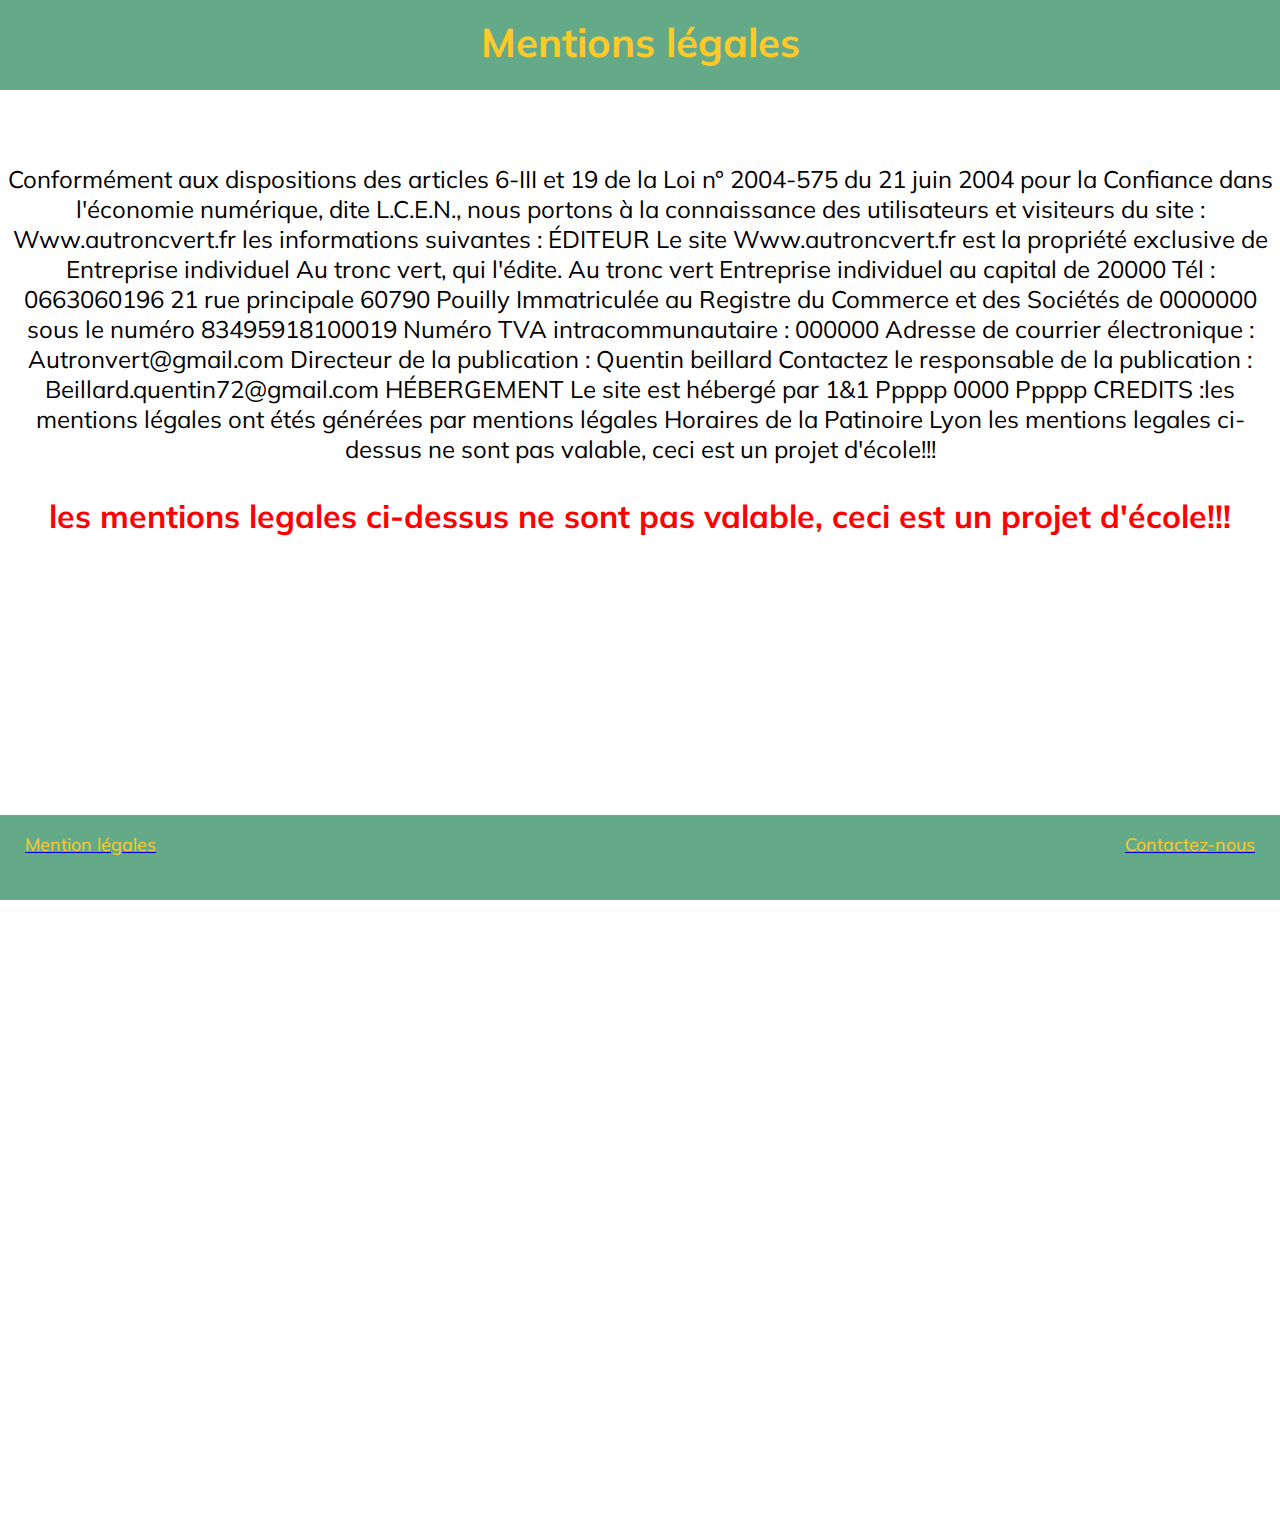
<file: mentions.html>
<!DOCTYPE html>
<html lang="fr">
   <head>
      <meta charset="utf-8">
      <meta name="viewport" content="width=device-width, initial-scale=1">
      <title>la note enchantée/tshoms</title>
      <link rel="stylesheet" href="css/style.css">
      <link href="https://fonts.googleapis.com/css?family=Muli:400,500,800,900&display=swap" rel="stylesheet">
   </head>
   <!--le corps de la page/body-->
   <body class="container">
      <!-- nav-bar/la tete du site-->
      <nav>
         <div>
            <a class="brand">Mentions légales</a>
         </div>
      </nav>
      <!-- fin de la nav-bar/la tete du site -->
      <!-- main/contenu-->
      <main id="box">
         <section>
            <!-- menu1-->
            <p class="p_mention">Conformément aux dispositions des articles 6-III et 19 de la Loi n° 2004-575 du 21 juin 2004 pour la Confiance dans l'économie numérique, dite L.C.E.N., nous portons à la connaissance des utilisateurs et visiteurs du site : Www.autroncvert.fr les informations suivantes :
               ÉDITEUR
               Le site Www.autroncvert.fr est la propriété exclusive de Entreprise individuel Au tronc vert, qui l'édite.
               Au tronc vert
               Entreprise individuel au capital de 20000 Tél : 0663060196
               21 rue principale 60790 Pouilly
               Immatriculée au Registre du Commerce et des Sociétés de 0000000 sous le numéro 83495918100019
               Numéro TVA intracommunautaire : 000000
               Adresse de courrier électronique : Autronvert@gmail.com
               Directeur de la publication : Quentin beillard
               Contactez le responsable de la publication : Beillard.quentin72@gmail.com
               HÉBERGEMENT
               Le site est hébergé par 1&1 Ppppp 0000 Ppppp
               CREDITS :les mentions légales ont étés générées par mentions légales
               Horaires de la Patinoire Lyon
               les mentions legales ci-dessus ne sont pas valable, ceci est un projet d'école!!!
            </p>
            <h3 class="info_mention">les mentions legales ci-dessus ne sont pas valable, ceci est un projet d'école!!! </h3>
         </section>
      </main>
      <!-- article-->
      <!--main/ fin-->
      <footer class="bottom">
         <!-- mention légales-->
         <div class="left">
            <a href="mentions.html">
               <p>Mention légales</p>
            </a>
         </div>
         <!-- contact -->
         <div class="right">
            <a href="mailto:tdigital.site@gmail.com">
               <p>Contactez-nous</p>
            </a>
         </div>
      </footer>
      <!-- fin du footer -->
   </body>
</html>
</file>
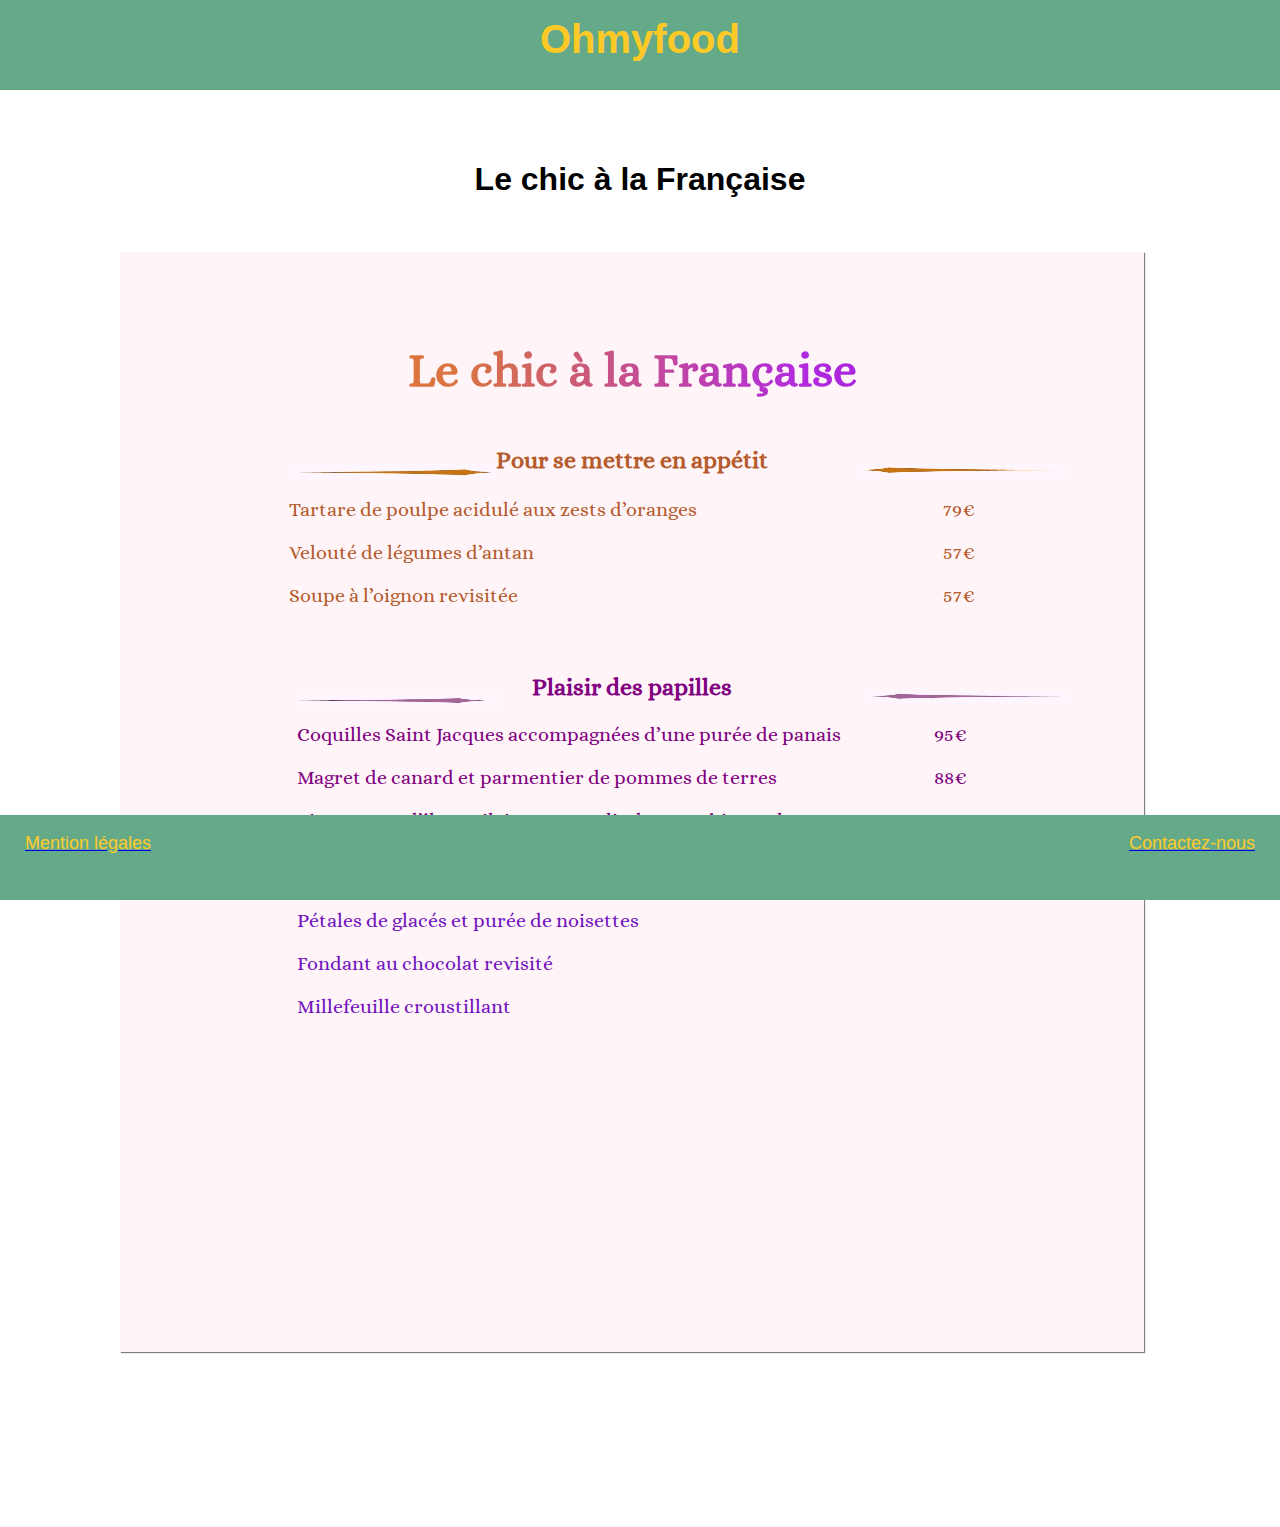
<file: menu2.html>
<!DOCTYPE html>
<html lang="fr">
   <head>
      <meta charset="utf-8">
      <meta name="viewport" content="width=device-width, initial-scale=1">
      <title>la note enchantée/tshoms</title>
      <link rel="stylesheet" href="css/style.css">
      <link href="https://fonts.googleapis.com/css?family=Alice&display=swap" rel="stylesheet">
   </head>
   <!--le corps de la page/body-->
   <body class="container">
      <!-- nav-bar/la tete du site-->
      <nav>
         <div>
            <a href="index.html" class="brand">Ohmyfood</a>
         </div>
      </nav>
      <!-- fin de la nav-bar/la tete du site -->
      <!-- main/contenu-->
      <main id="box">
         <section class="page_menu">
            <h1 class="title_top">Le chic à la Française</h1>
            <!-- menu1-->
            <div class="menu_carte menu_one">
               <article id="colone_titre">
                  <!-- colone/ titre-->
                  <div class="bloc bloc_title">
                     <h2 class="title2">Le chic à la Française</h2>
                  </div>
               </article>
               <article class="appetit">
                  <!-- bloc 1 -->
                  <div class="row__menu">
                     <div class="bloc_for">
                        <div class="text-center">
                           <h3><a href="#" class="subtitle_two">Pour se mettre en appétit</a></h3>
                        </div>
                        <img class="line_five" src="img/ligne1-menu2.jpg" alt="">
                        <img class="line_six" src="img/ligne2-menu2.jpg" alt="">
                        <p class="list_one">Tartare de poulpe acidulé aux zests d’oranges<span class="price">79€</span></p>
                        <p class="list_one">Velouté de légumes d’antan<span class="price">57€</span></p>
                        <p class="list_one">Soupe à l’oignon revisitée<span class="price">57€</span></p>
                     </div>
                  </div>
               </article>
               <article class="Plaisir">
                  <!-- colone 2-->
                  <!-- bloc 1 -->
                  <div class="row__menu">
                     <div class="bloc_for">
                        <div class="text-center">
                           <h4><a href="#" class="three">Plaisir des papilles</a></h4>
                        </div>
                        <img class="line_five" src="img/ligne3-menu2.jpg" alt="">
                        <img class="line_six" src="img/ligne4-menu2.jpg" alt="">
                        <p class="list_two">Coquilles Saint Jacques accompagnées d’une purée de panais <span class="price">95€</span></p>
                        <p class="list_two">Magret de canard et parmentier de pommes de terres<span class="price">88€</span></p>
                        <p class="list_two">Pigeonneau d’île et vilaine sur son lit de gnocchis aux legumes<span class="price">175€</span></p>
                     </div>
                  </div>
               </article>
               <article class="Gourmandises">
                  <!-- colone 3-->
                  <!-- bloc 1 -->
                  <div class="row__menu">
                     <div class="bloc_for">
                        <div class="text-center">
                           <h5><a href="#" class="four">Gourmandises sucrées</a></h5>
                        </div>
                        <img class="line_five" src="img/ligne5-menu2.jpg" alt="">
                        <img class="line_six" src="img/ligne6-menu2.jpg" alt="">
                        <p class="list_three">Pétales de glacés et purée de noisettes</p>
                        <p class="list_three">Fondant au chocolat revisité</p>
                        <p class="list_three">Millefeuille croustillant</p>
                     </div>
                  </div>
               </article>
            </div>
         </section>
      </main>
      <!--main/ fin-->
      <footer class="bottom">
         <!-- mention légales-->
         <div class="left">
            <a href="mentions.html">
               <p>Mention légales</p>
            </a>
         </div>
         <!-- contact -->
         <div class="right">
            <a href="mailto:tdigital.site@gmail.com">
               <p>Contactez-nous</p>
            </a>
         </div>
      </footer>
      <!-- fin du footer -->
   </body>
</html>
</file>
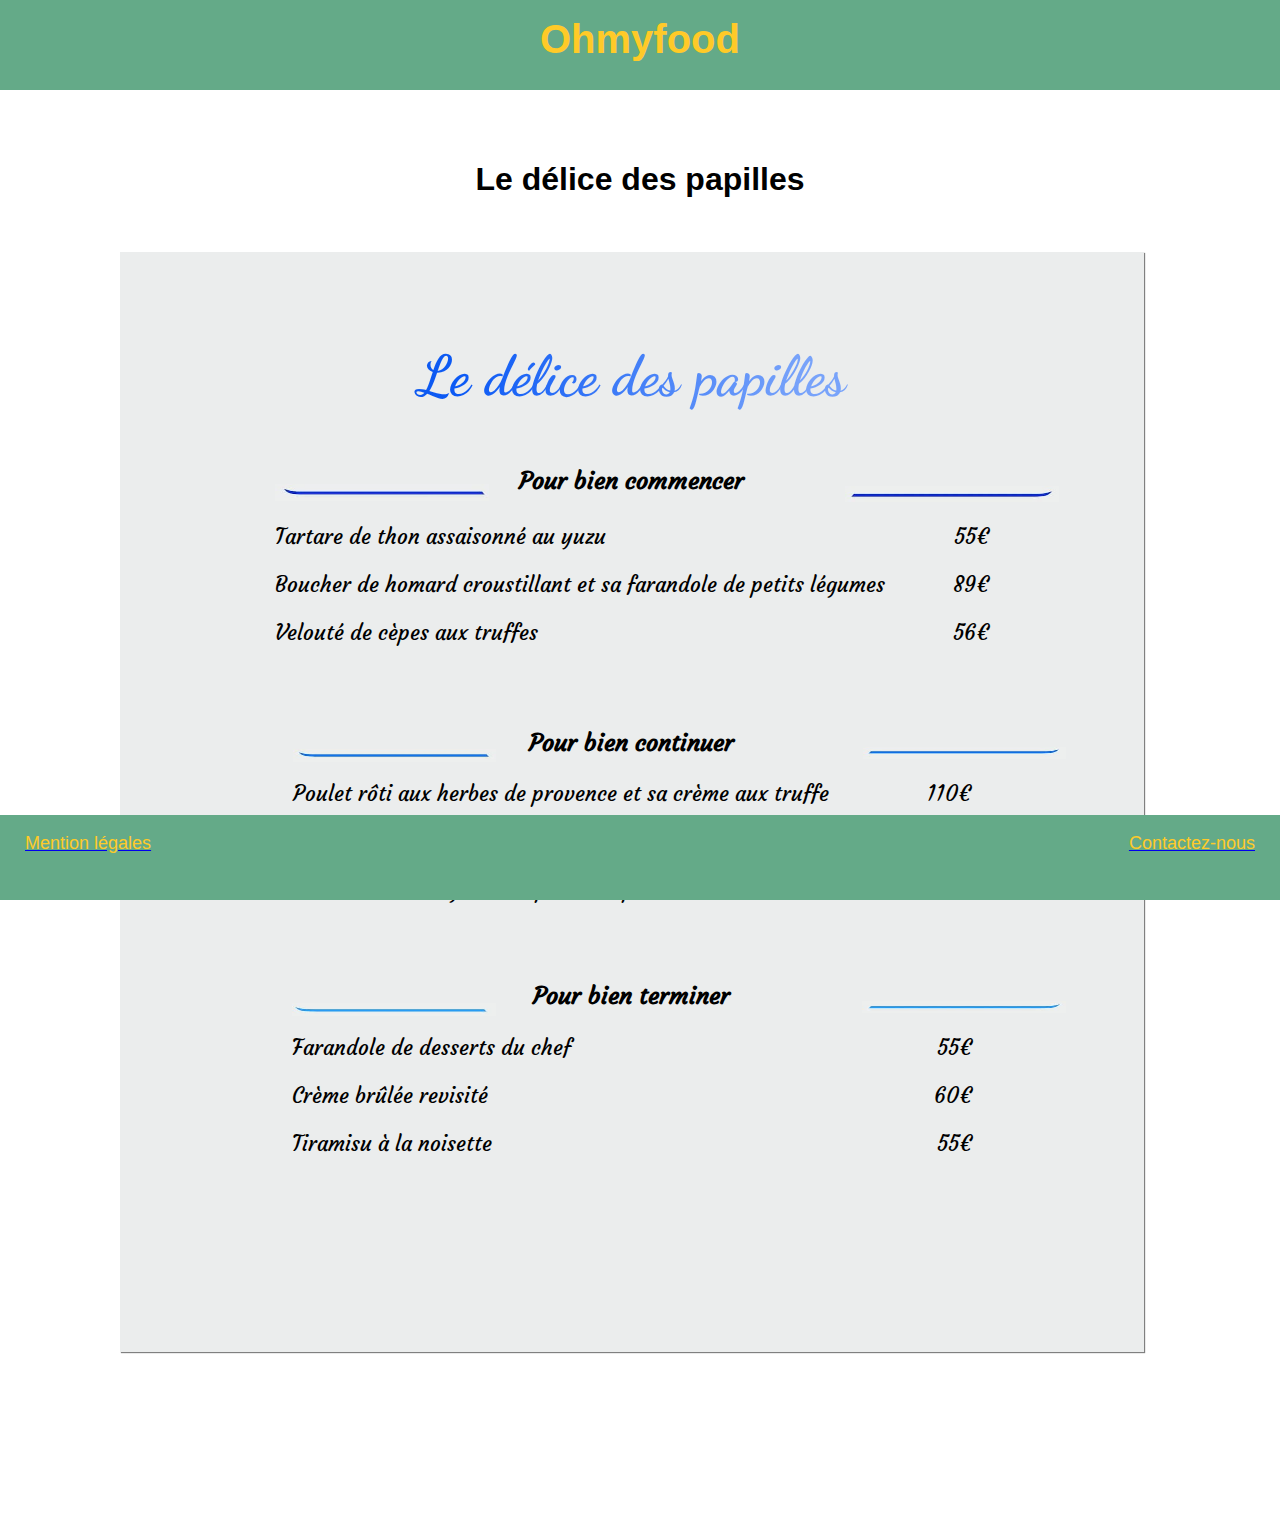
<file: menu3.html>
<!DOCTYPE html>
<html lang="fr">
   <head>
      <meta charset="utf-8">
      <meta name="viewport" content="width=device-width, initial-scale=1">
      <title>la note enchantée/tshoms</title>
      <link rel="stylesheet" href="css/style.css">
      <link href="https://fonts.googleapis.com/css?family=Courgette|Dancing+Script&display=swap" rel="stylesheet">
   </head>
   <!--le corps de la page/body-->
   <body class="container">
      <!-- nav-bar/la tete du site-->
      <nav>
         <div>
            <a href="index.html" class="brand">Ohmyfood</a>
         </div>
      </nav>
      <!-- fin de la nav-bar/la tete du site -->
      <!-- main/contenu-->
      <main id="box">
         <section class="page_menu">
            <h1 class="title_top">Le délice des papilles</h1>
            <!-- menu1-->
            <div class="menu_carte menu_two">
               <article id="colone_titre">
                  <!-- colone/ titre-->
                  <div class="bloc bloc_title">
                     <h2 class="title3">Le délice des papilles</h2>
                  </div>
               </article>
               <article class="commencer">
                  <!-- bloc 1 -->
                  <div class="row__menu">
                     <div class="bloc bloc_five">
                        <div class="text-center">
                           <h3><a href="#" class="subtitle_three">Pour bien commencer</a></h3>
                        </div>
                        <img class="line_three" src="img/ligne1-menu3.jpg" alt="">
                        <img class="line_for" src="img/ligne2-menu3.jpg" alt="">
                        <p class="list">Tartare de thon assaisonné au yuzu<span class="price">55€</span></p>
                        <p class="list">Boucher de homard croustillant et sa farandole de petits légumes<span class="price">89€</span></p>
                        <p class="list">Velouté de cèpes aux truffes<span class="price">56€</span></p>
                     </div>
                  </div>
               </article>
               <article class="continuer">
                  <!-- colone 2-->
                  <!-- bloc 1 -->
                  <div class="row__menu">
                     <div class="bloc bloc_five">
                        <div class="text-center">
                           <h4><a href="#" class="subtitle_threes">Pour bien continuer</a></h4>
                        </div>
                        <img class="line_three" src="img/ligne3-menu3.jpg" alt="">
                        <img class="line_for" src="img/ligne4-menu3.jpg" alt="">
                        <p class="list">Poulet rôti aux herbes de provence et sa crème aux truffe<span class="price">110€</span></p>
                        <p class="list">Langouste rôtie et ses légumes de saison<span class="price">225€</span></p>
                        <p class="list">Côte de boeuf angus et sa purée de pané<span class="price">115€</span></p>
                     </div>
                  </div>
               </article>
               <article class="terminer">
                  <!-- colone 3-->
                  <!-- bloc 1 -->
                  <div class="row__menu">
                     <div class="bloc bloc_five">
                        <div class="text-center">
                           <h5><a href="#" class="subtitle_threess">Pour bien terminer</a></h5>
                        </div>
                        <img class="line_three" src="img/ligne5-menu3.jpg" alt="">
                        <img class="line_for" src="img/ligne6-menu3.jpg" alt="">
                        <p class="list">Farandole de desserts du chef<span class="price">55€</span></p>
                        <p class="list">Crème brûlée revisité<span class="price">60€</span></p>
                        <p class="list">Tiramisu à la noisette<span class="price">55€</span></p>
                     </div>
                  </div>
               </article>
            </div>
         </section>
      </main>
      <!--main/ fin-->
      <footer class="bottom">
         <!-- mention légales-->
         <div class="left">
            <a href="mentions.html">
               <p>Mention légales</p>
            </a>
         </div>
         <!-- contact -->
         <div class="right">
            <a href="mailto:tdigital.site@gmail.com">
               <p>Contactez-nous</p>
            </a>
         </div>
      </footer>
      <!-- fin du footer -->
   </body>
</html>
</file>
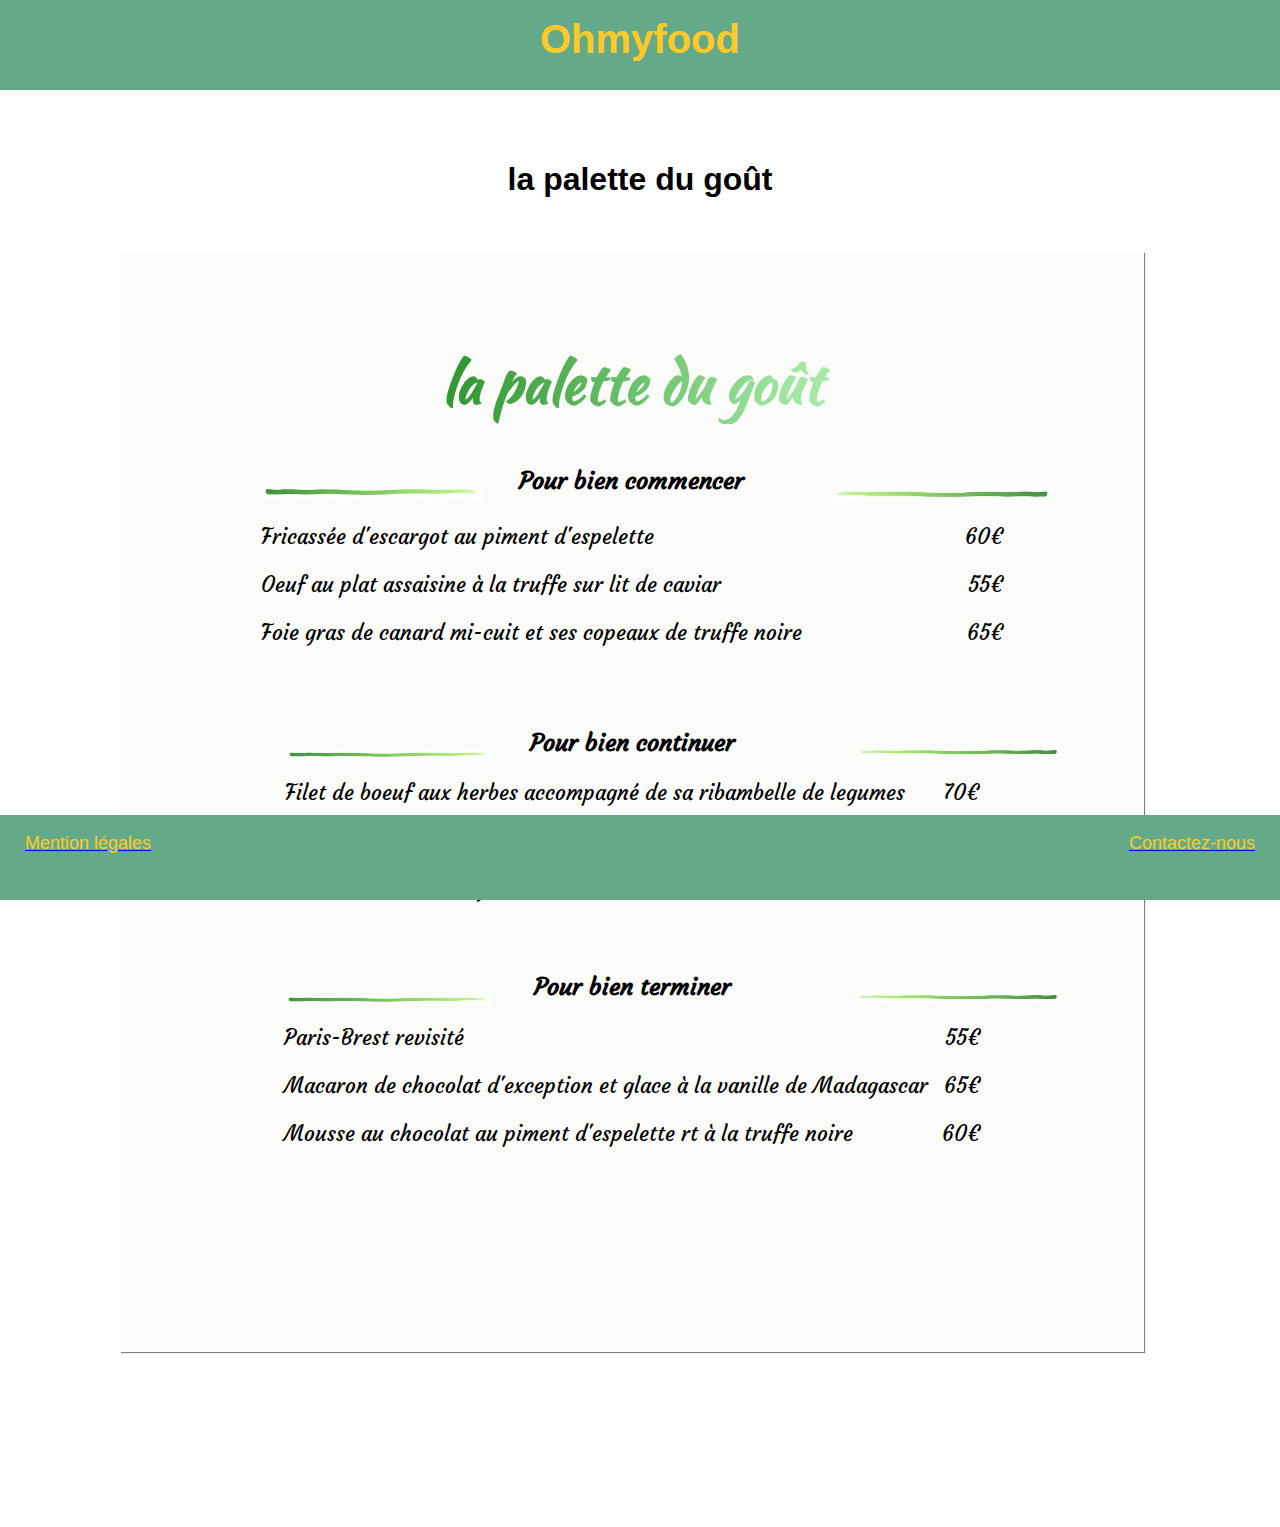
<file: menu4.html>
<!DOCTYPE html>
<html lang="fr">
   <head>
      <meta charset="utf-8">
      <meta name="viewport" content="width=device-width, initial-scale=1">
      <title>la note enchantée/tshoms</title>
      <link rel="stylesheet" href="css/style.css">
      <link href="https://fonts.googleapis.com/css?family=Courgette|Kaushan+Script&display=swap" rel="stylesheet">
   </head>
   <!--le corps de la page/body-->
   <body class="container">
      <!-- nav-bar/la tete du site-->
      <nav>
         <div>
            <a href="index.html" class="brand">Ohmyfood</a>
         </div>
      </nav>
      <!-- fin de la nav-bar/la tete du site -->
      <!-- main/contenu-->
      <main id="box">
         <section class="page_menu">
            <h1 class="title_top">la palette du goût</h1>
            <!-- menu1-->
            <div class="menu_carte menu_three">
               <article id="colone_titre">
                  <!-- colone/ titre-->
                  <div class="bloc bloc_title">
                     <h2 class="title4">la palette du goût</h2>
                  </div>
               </article>
               <article class="commencer">
                  <!-- bloc 1 -->
                  <div class="row__menu">
                     <div class="bloc bloc_five">
                        <div class="text-center">
                           <h3>  <a href="#" class="subtitle_for">Pour bien commencer</a></h3>
                        </div>
                        <img class="line_three" src="img/ligne1-menu4.jpg" alt="">
                        <img class="line_for" src="img/ligne2-menu4.jpg" alt="">
                        <p class="list">Fricassée d'escargot au piment d'espelette<span class="price">60€</span></p>
                        <p class="list">Oeuf au plat assaisine à la truffe sur lit de caviar<span class="price">55€</span></p>
                        <p class="list">Foie gras de canard mi-cuit et ses copeaux de truffe noire<span class="price">65€</span></p>
                     </div>
                  </div>
               </article>
               <article class="continuer">
                  <!-- colone 2-->
                  <!-- bloc 1 -->
                  <div class="row__menu">
                     <div class="bloc bloc_five">
                        <div class="text-center">
                           <h4><a href="#" class="subtitle_fors">Pour bien continuer</a></h4>
                        </div>
                        <img class="line_three" src="img/ligne1-menu4.jpg" alt="">
                        <img class="line_for" src="img/ligne2-menu4.jpg" alt="">
                        <p class="list">Filet de boeuf aux herbes accompagné de sa ribambelle de legumes<span class="price">70€</span></p>
                        <p class="list">Parmentier de queue de boeuf à la truffe noire sur sa purée de panais<span class="price">85€</span></p>
                        <p class="list">Filet de turbot aux agrumes<span class="price">125€</span></p>
                     </div>
                  </div>
               </article>
               <article class="terminer">
                  <!-- colone 3-->
                  <!-- bloc 1 -->
                  <div class="row__menu">
                     <div class="bloc bloc_five">
                        <div class="text-center">
                           <h5><a href="#" class="subtitle_forss">Pour bien terminer</a></h5>
                        </div>
                        <img class="line_three" src="img/ligne1-menu4.jpg" alt="">
                        <img class="line_for" src="img/ligne2-menu4.jpg" alt="">
                        <p class="list">Paris-Brest revisité <span class="price">55€</span></p>
                        <p class="list">Macaron de chocolat d'exception et glace à la vanille de Madagascar<span class="price">65€</span></p>
                        <p class="list">Mousse au chocolat au piment d'espelette rt à la truffe noire<span class="price">60€</span></p>
                     </div>
                  </div>
               </article>
            </div>
         </section>
      </main>
      <footer class="bottom">
         <!-- mention légales-->
         <div class="left">
            <a href="mentions.html">
               <p>Mention légales</p>
            </a>
         </div>
         <!-- contact -->
         <div class="right">
            <a href="mailto:tdigital.site@gmail.com">
               <p>Contactez-nous</p>
            </a>
         </div>
      </footer>
      <!-- fin du footer -->
   </body>
</html>
</file>
<file: css/style.css>
body
{
 padding: 0;
 margin: 0;
 width: 1280px;
 height: auto;
 font-family: 'Muli', sans-serif;
}

 .container
{
 padding: 0;
 margin: 0;
 width: auto;
}

/* le header/haut du site*/
nav
{
 width: 100%;
 height: 90px;
 background: #64aa88;
 margin-bottom: 50px;
}

.brand
{
 display: flex;
 justify-content: center;
 padding-top: 17px;
 color:#FFCA28;
 text-decoration: none;
 font-size: 2.5em;
 font-family: 'Muli', sans-serif;
 font-weight: bold;
}

/* contenu du site / main */
#box
{
 display: flex;
 flex-direction: column;
 width: 100%;
 height: 1100px;
 background: white;
}

.row /* page d'acceuil*/
{
 width: 100%;
 height: 550%;
 display: flex;
 flex-direction: row;
 justify-content: space-around;
}

.row__menu /* les menus */
{
 display: flex;
 flex-direction: row;
 justify-content: center;
 text-align: left;
 width: 80%;
 /*width: auto;*/

}

.section /*section*/
{
 width: 100%;
 height: 100%;
 display: flex;
 flex-direction: column;
}

.page_menu /* section__carte */
{
 width: 100%;
 height: 1280px;
 display: flex;
 flex-direction: column;
}

.menu
{
 width: 30%;
 height: 80%;
 border-top-color: rgb(224, 224, 224);
 border-top-style: solid;
 border-top-width: 2px;
 border-right-color: rgb(224, 224, 224);
 border-right-style: solid;
 border-right-width: 2px;
 border-bottom-color: rgb(224, 224, 224);
 border-bottom-style: solid;
 border-bottom-width: 2px;
 border-left-color: rgb(224, 224, 224);
 border-left-style: solid;
 border-left-width: 2px;
 border-image-source: initial;
 border-image-slice: initial;
 border-image-width: initial;
 border-image-outset: initial;
 border-image-repeat: initial;
 overflow: hidden;
}

.menu:hover /* test animation */
{
 transform: scale(1.2,1.2);
 opacity: 0.53;
 overflow: hidden;
 transition-duration: 2s;
}

.menu img /* important pour que la taille de l'image soit égale aux menus*/
{
 width: 100%;
 height: 100%;
 overflow: hidden;
}


.menu_carte /* .menu_carte */
{
 width: 80%;
 height: 1100px;
 box-shadow: 1px 1px 1px grey;
 background-color:#f7dcdc;
 margin-top: 32px;
 margin-left: 120px;
 margin-bottom: 0px;
 margin-right: 20px;
}

/* couleur de fond/cartes */
.menu_one /* carte_one */
{
 background-color:#fff5f8;
 margin-top: 32px;
}

.menu_two /* carte_two */
{
 background-color:#ebeded; /* #e8eded */
 margin-top: 32px;
}

.menu_three /* carte_three */
{
 background-color:#fbfcfa;
 margin-top: 32px;
}

#colone_titre
{
 width: 100%;
 height: 195px;
 display: flex;
 text-align: center;
}

.icon
{
 height: 55px;
 display: flex;
 justify-content: center;
 font-size: 70px;
 padding-top: 30px;
}

.fas
{
 height: 155px;
 background: linear-gradient(to right,#ff704d , #ff704d , #ff704d , #f2c59b);/* #ff704d */
 -webkit-text-fill-color: transparent;
 -webkit-background-clip: text;
}

.icon_end
{
 font-size: 50px;
}

/* carte 1 */
.Prelude
{
 height: 285px;
 display: flex;
 text-align: center;
 margin-top: -20px;
 width: 100%;
 justify-content: center;
}

.point-dorgue
{
 display: flex;
 justify-content: center;
 margin-top: 60px;
}

.mouvement-final
{
 display: flex;
 justify-content: center;
 margin-top: -13px;
}

/* carte2 */
.appetit
{
 height: 285px;
 display: flex;
 text-align: center;
 margin-top: -20px;
 width: 100%;
 justify-content: center;
}

.Plaisir
{
 display: flex;
 justify-content: center;
 margin-top: -60px;
}

.Gourmandises
{
 display: flex;
 justify-content: center;
 margin-top: -50px;
}

/* carte3 */
.commencer
{
 height: 330px;
 display: flex;
 text-align: center;
 width: 100%;
 justify-content: center;
}

.continuer
{
 display: flex;
 justify-content: center;
 margin-top: -70px;
}

.terminer
{
 display: flex;
 justify-content: center;
 margin-top: 3px;
}

/* carte */
.bloc_title /* bloc_titre */
{
 width: 100%;
 height: 175px;
 display: flex;
 flex-direction: column;
}

.bloc_one /* bloc1 */
{
 width: 100%;
 height: 375px;
 display: flex;
 flex-direction: column;
}

.bloc_two /* bloc2 */
{
 width: 100%;
 height: 275px;
 display: flex;
 flex-direction: column;
}

.bloc_three /* bloc3 */
{
 width: 100%;
 height: 275px;
 display: flex;
 flex-direction: column;
}

.bloc p
{
 font-family: 'Courgette', sans-serif;
 width: auto;
 color: black;
}

.bloc_five p
{
 font-family: 'Courgette', sans-serif;
 font-size: 21px;
 width: auto;
}

.title1
{
 font-family: 'Lily Script One',sans-serif;
 font-size: 2.5rem;
 display: flex;
 width: auto;
 margin-top: 29px;
 justify-content: center;
}

.subtitle_one /* m-1 */
{
 font-family: 'Courgette', sans-serif;
 font-size: 2rem;
 width: auto;
 height: 0px;
 text-decoration: none;
 margin-bottom: 16px;
 display: flex;
 justify-content: center;
 color: black;
}

.subtitle_one::after
{
 content:'';
 height: 3px;
 width: 0%;
 background-color: black;
 position: absolute;
 bottom: 31%; left: 10%;
 transition: all 500ms ease;
}

.subtitle_one:hover::after
{
 left: 40%;
 width: 20%;
}
/*------*/
.subtitle_ones /* m-1 */
{
 font-family: 'Courgette', sans-serif;
 font-size: 2rem;
 width: auto;
 height: 0px;
 text-decoration: none;
 margin-bottom: 16px;
 display: flex;
 justify-content: center;
 color: black;
}

.subtitle_ones::after
{
 content:'';
 height: 3px;
 width: 0%;
 background-color: black;
 position: absolute;
 bottom: -18%; left: 10%;
 transition: all 500ms ease;
}

.subtitle_ones:hover::after
{
 left: 40%;
 width: 20%;
}

/*------*/

.subtitle_oness /* m-1 */
{
 font-family: 'Courgette', sans-serif;
 font-size: 2rem;
 width: auto;
 height: 0px;
 text-decoration: none;
 margin-bottom: 16px;
 display: flex;
 justify-content: center;
 color: black;
}

.subtitle_oness::after
{
 content:'';
 height: 3px;
 width: 0%;
 background-color: black;
 position: absolute;
 bottom: -54%; left: 10%;
 transition: all 500ms ease;
}

.subtitle_oness:hover::after
{
 left: 40%;
 width: 20%;
}
/*---*/
.subtitle_two::after
{
 content:'';
 height: 3px;
 width: 0%;
 background-color: purple;
 position: absolute;
 bottom: 32%; left: 10%;
 transition: all 500ms ease;
}

.subtitle_two:hover::after
{
 left: 40%;
 width: 20%;
}
/*---*/
.three::after
{
 content:'';
 height: 3px;
 width: 0%;
 background-color: purple;
 position: absolute;
 bottom: 0.5%; left: 10%;
 transition: all 500ms ease;
}

.three:hover::after
{
 left: 40%;
 width: 20%;
}
/*---*/

.four::after
{
 content:'';
 height: 3px;
 width: 0%;
 background-color: purple;
 position: absolute;
 bottom: -25%; left: 10%;
 transition: all 500ms ease;
}

.four:hover::after
{
 left: 40%;
 width: 20%;
}

/*---*/

.subtitle_three::after
{
 content:'';
 height: 3px;
 width: 0%;
 background-color: black;
 position: absolute;
 bottom: 30%; left: 10%;
 transition: all 500ms ease;
}

.subtitle_three:hover::after
{
 left: 40%;
 width: 20%;
}
/*---*/

.subtitle_threes::after
{
 content:'';
 height: 3px;
 width: 0%;
 background-color: black;
 position: absolute;
 bottom: -7%; left: 10%;
 transition: all 500ms ease;
}

.subtitle_threes:hover::after
{
 left: 40%;
 width: 20%;
}

/*----*/

.subtitle_threess::after
{
 content:'';
 height: 3px;
 width: 0%;
 background-color: black;
 position: absolute;
 bottom: -42%; left: 10%;
 transition: all 500ms ease;
}

.subtitle_threess:hover::after
{
 left: 40%;
 width: 20%;
}
/*---*/

.subtitle_for::after
{
 content:'';
 height: 3px;
 width: 0%;
 background-color: black;
 position: absolute;
 bottom: 30%; left: 10%;
 transition: all 500ms ease;
}

.subtitle_for:hover::after
{
 left: 40%;
 width: 20%;
}
/*---*/

.subtitle_fors::after
{
 content:'';
 height: 3px;
 width: 0%;
 background-color: black;
 position: absolute;
 bottom: -7%; left: 10%;
 transition: all 500ms ease;
}

.subtitle_fors:hover::after
{
 left: 40%;
 width: 20%;
}

/*----*/

.subtitle_forss::after
{
 content:'';
 height: 3px;
 width: 0%;
 background-color: black;
 position: absolute;
 bottom: -41%; left: 10%;
 transition: all 500ms ease;
}

.subtitle_forss:hover::after
{
 left: 40%;
 width: 20%;
}
/*---*/

.title_top
{
 display: flex;
 justify-content: center;
 font-size: 2rem;
}

.title_end
{
 font-size: 2rem;
 margin-top: 10px;
 margin-left: 10px;
}

.title2
{
 font-family: 'Alice', serif;
 font-size: 3rem;
 display: flex;
 width: auto;
 margin-top: 90px;
 justify-content: center;
 background: linear-gradient(to right,#ff7733 , #d97441 , #b12ade , #8b08d1);/* #ff7733 */
 -webkit-text-fill-color: transparent;
 -webkit-background-clip: text;
}
/* menu2 */

.bloc_for p
{
 font-family: 'Alice', serif;
 font-size: 20px;
 width: auto;
}

.three, .four, .subtitle_two
{
 font-family: 'Alice', serif;
 font-size: 1.5rem;
 width: auto;
 height: 0px;
 text-decoration: none;
 margin-bottom: 16px;
 display: flex;
 justify-content: center;
}

.list, .list_one, .list_two
{
display:flex;
justify-content: space-between;
}

.list_one, .subtitle_two
{
color:#b55b2d;
}

.list_two, .three
{
color: purple;
}

.list_three, .four
{
color: #7213bf;
}

/* fin/menu2- colour des pharagraphe et sous titre */

.title3
{
 font-family: 'Dancing Script', cursive;
 font-size: 3.5rem;
 color:#1655d3;
 display: flex;
 width: auto;
 margin-top: 90px;
 justify-content: center;
 background: linear-gradient(to right,#1655d3 , #0c5af5 , #78a3fa , #78a3fa);/* #1655d3 */
 -webkit-text-fill-color: transparent;
 -webkit-background-clip: text;
}

.subtitle_three, .subtitle_threes, .subtitle_threess, .subtitle_for, .subtitle_fors, .subtitle_forss
{
 font-family: 'Courgette', sans-serif;
 font-size: 1.5rem;
 width: auto;
 height: 0px;
 color: black;
 text-decoration: none;
 margin-bottom: 16px;
 display: flex;
 justify-content: center;
}

.title4
{
 font-family: 'Kaushan Script', cursive;
 font-size: 3.5rem;
 display: flex;
 width: auto;
 margin-top: 90px;
 justify-content: center;
 background: linear-gradient(to right,#339933 , #339933 , #a5e8a5 , #a5e8a5);/* #339933 */
 -webkit-text-fill-color: transparent;
 -webkit-background-clip: text;
}

.menu_carte img /* important pour que la taille de l'image soit égale aux menus */
{
 width: 30%;
 height: 5%;
}

.line_one /* separateur-m1 */
{
 display: flex;
 margin-left: -20px;
 margin-bottom: -15px;
}

.line_two /* separateur-m2 */
{
 display: flex;
 margin-left: 620px;
 margin-bottom: 10px;
}

.line_three /* separateur-m3 */
{
 display: flex;
 margin-left: 0px;
 margin-bottom: -15px;
}

.line_for /* separateur-m4 */
{
 display: flex;
 margin-left: 620px;
 margin-bottom: 10px;
}

.line_five /* separateur-m5 */
{
 display: flex;
 margin-left: 0px;
 margin-bottom: -15px;
 height: 10px;
}

.line_six /* separateur-m6 */
{
 display: flex;
 margin-left: 620px;
 margin-bottom: 10px;
}

.price /* prix */
{

}

.p_mention
{
  width: 100%;
  height: auto;
  display:flex;
  text-align: center;
  justify-content: center;
  font-size: 1.5em;
  color: black;
  margin-left: 0px;
}

.info_mention
{
  width: auto;
  height: auto;
  display: flex;
  text-align: center;
  justify-content: center;
  font-size: 2em;
  color: red;
}

.annonce
{
 width: 10rem;
 height: 1rem;
 padding-top: 1rem;
 padding-left: 3rem;
 padding-bottom: 1rem;
 padding-right: 1rem;
 margin-top: 70px;
 margin-left: 40%;
 margin-right: 35%;
 margin-bottom: 10px;
 border-radius: 10px;
 background-color: #64aa88;
}

.annonce p
{
 margin-top: -5px;
}

/* footer*/
footer
{
  width: 100%;
  height: 85px;
  margin-top: 40px;
  background: #64aa88;
}

p
{
 color:#FFCA28;
 font-size: 18px;
}

.bottom /* la class du footer */
{
  display: flex;
  flex-direction: row;
  margin-top: 197px;
  position: sticky;
  bottom: 0;
}

.left /* bloc gauche du footer/ mention */
{
 width: 50%;
 height: 90px;
 padding-left:25px;
}

.right /* bloc droit du footer/ contact */
{
  display: flex;
  flex-direction: row-reverse; /* axe de direction */
  width: 50%;
  height: 90px;
  padding-right:25px;
}

.annonce span{
  -webkit-animation: out linear 1s;
  -webkit-animation-iteration-count: infinite;
  -webkit-transform-origin: 50% 50%;
  -moz-animation: out linear 1s;
  -moz-animation-iteration-count: infinite;
  -moz-transform-origin: 50% 50%;
}

@-moz-keyframes out{
  0% {
    opacity:1;
    -moz-transform:  scaleX(1.00) scaleY(1.00) ;
  }
  25% {
    opacity:1;
    -moz-transform:  scaleX(0.95) scaleY(0.95) ;
  }
  50% {
    opacity:1;
    -moz-transform:  scaleX(1.10) scaleY(1.10) ;
  }
  100% {
    opacity:0;
    -moz-transform:  scaleX(0.30) scaleY(0.30) ;
  }
}

@-webkit-keyframes out {
  0% {
    opacity:1;
    -webkit-transform:  scaleX(1.00) scaleY(1.00) ;
  }
  25% {
    opacity:1;
    -webkit-transform:  scaleX(0.95) scaleY(0.95) ;
  }
  50% {
    opacity:1;
    -webkit-transform:  scaleX(1.10) scaleY(1.10) ;
  }
  100% {
    opacity:0;
    -webkit-transform:  scaleX(0.30) scaleY(0.30) ;
  }
}


.Mention p:hover{
  -webkit-animation: bounce linear 1s;
  -webkit-animation-iteration-count: 3;
  -webkit-transform-origin: 50% 50%;
  -moz-animation: bounce linear 1s;
  -moz-animation-iteration-count: 3;
  -moz-transform-origin: 50% 50%;
}

@-moz-keyframes bounce{
  0% {
    -moz-transform:  translate(0px,0px)  ;
  }
  15% {
    -moz-transform:  translate(0px,-25px)  ;
  }
  30% {
    -moz-transform:  translate(0px,0px)  ;
  }
  45% {
    -moz-transform:  translate(0px,-15px)  ;
  }
  60% {
    -moz-transform:  translate(0px,0px)  ;
  }
  75% {
    -moz-transform:  translate(0px,-5px)  ;
  }
  100% {
    -moz-transform:  translate(0px,0px)  ;
  }
}

@-webkit-keyframes bounce {
  0% {
    -webkit-transform:  translate(0px,0px)  ;
  }
  15% {
    -webkit-transform:  translate(0px,-25px)  ;
  }
  30% {
    -webkit-transform:  translate(0px,0px)  ;
  }
  45% {
    -webkit-transform:  translate(0px,-15px)  ;
  }
  60% {
    -webkit-transform:  translate(0px,0px)  ;
  }
  75% {
    -webkit-transform:  translate(0px,-5px)  ;
  }
  100% {
    -webkit-transform:  translate(0px,0px)  ;
  }
}

.follow p:hover{
  -webkit-animation: bounce linear 1s;
  -webkit-animation-iteration-count: 3;
  -webkit-transform-origin: 50% 50%;
  -moz-animation: bounce linear 1s;
  -moz-animation-iteration-count: 3;
  -moz-transform-origin: 50% 50%;
}

@-moz-keyframes bounce{
  0% {
    -moz-transform:  translate(0px,0px)  ;
  }
  15% {
    -moz-transform:  translate(0px,-25px)  ;
  }
  30% {
    -moz-transform:  translate(0px,0px)  ;
  }
  45% {
    -moz-transform:  translate(0px,-15px)  ;
  }
  60% {
    -moz-transform:  translate(0px,0px)  ;
  }
  75% {
    -moz-transform:  translate(0px,-5px)  ;
  }
  100% {
    -moz-transform:  translate(0px,0px)  ;
  }
}

@-webkit-keyframes bounce {
  0% {
    -webkit-transform:  translate(0px,0px)  ;
  }
  15% {
    -webkit-transform:  translate(0px,-25px)  ;
  }
  30% {
    -webkit-transform:  translate(0px,0px)  ;
  }
  45% {
    -webkit-transform:  translate(0px,-15px)  ;
  }
  60% {
    -webkit-transform:  translate(0px,0px)  ;
  }
  75% {
    -webkit-transform:  translate(0px,-5px)  ;
  }
  100% {
    -webkit-transform:  translate(0px,0px)  ;
  }
}

/* responsive */
@media screen and (max-width: 1440px){

 .line_two, .line_for, .line_six
 {
  display: flex;
  margin-left: 570px;
  margin-bottom: 10px;
 }
}

@media screen and (max-width: 1223px){

 .line_one, .line_two, .line_three, .line_for, .line_five, .line_six
 {
  display: none;
 }
}

@media screen and (max-width: 1024px){
.bloc_for, .bloc_five
{
 width: 100%;
}

.subtitle_one
{
 margin-bottom: 36px;
}

.three, .four, .subtitle_two, .subtitle_for
{
 margin-bottom: 46px;
}
.Gourmandises
{
 margin-top: 0px;
}
.subtitle_three
{
 margin-bottom: 46px;
}



}

@media screen and (max-width: 800px){

  body
  {
   padding: 0;
   margin: 0;
   width: 1280px;
   height: 0px;
  }

  .menu_carte
  {
   width: 80%;
   height: 100%;
   box-shadow: 1px 1px 1px grey;
   margin-top: 0px;
   margin-left: 80px;
   margin-bottom: 0px;
   margin-right: 20px;
  }
}

@media screen and (max-width: 768px){

.section /* important pour la hauteur des sections */
{
 width: 100%;
 height: auto;
 display: flex;
 flex-direction: column;
}

.row
{
 width: 100%;
 height: auto;
 display:flex;
 flex-direction: column;
}

 .menu
{
 width: 80%;
 height: auto;
 margin-top: 30px;
 margin-left: 65px;
 margin-bottom: 30px;
 margin-right: 25px;
}

.subtitle_for
{
 margin-bottom: 36px;
}

.subtitle_three
{
 margin-bottom: 66px;
}

.three, .four, .subtitle_two
{
 margin-bottom: 46px;
}

.Gourmandises
{
 margin-top: 0px;
}

.subtitle_one
{
 margin-bottom: 36px;
}

.annonce
{
 display: flex;
 margin-top: 2700px;
 margin-left: auto;
 margin-right: auto;
}

}

@media screen and (max-width: 699px){

  .menu
  {
   width: 80%;
   height: auto;
   margin-top: 30px;
   margin-left: 70px;
   margin-bottom: 30px;
   margin-right: 25px;
  }

 .modif
 {
     width: 100%;
     height: 1100px;
     display: flex;
     flex-direction: column;
 }

  .annonce
  {
    display: flex;
    margin-top: 2300px;
    margin-left: auto;
    margin-right: auto;
  }

  .point-dorgue
  {
    margin-top: 110px;
  }

  .mouvement-final
  {
    margin-top: 33px;
  }

  .icon_end
  {
    display: none;
  }
}

/* break-point*/
@media screen and (max-width: 630px) and (min-width: 650px){

  .menu
  {
   width: 80%;
   height: auto;
   margin-top: 30px;
   margin-left: 60px;
   margin-bottom: 30px;
   margin-right: 25px;
  }

  .section
  {
      width: 100%;
      height: 100%;
      display: flex;
      flex-direction: column;
  }

  .annonce
  {
    display: flex;
    /* justify-content: center; */
    margin-top: 2000px;
    margin-left: auto;
    margin-right: auto;
  }

}

/* break-point */
@media screen and (max-width: 649px) and (min-width: 600px){

  .annonce
  {
    display: flex;
    margin-top: 2100px;
    margin-left: auto;
    margin-right: auto;
  }
}

/* break-point */
@media screen and (max-width: 599px) and (min-width: 570px){

  .p_mention
  {
    width: 100%;
    height: auto;
    display:flex;
    text-align: center;
    justify-content: center;
    font-size: 20px;
    color: black;
    margin-left: 0px;
  }

  .annonce
  {
    display: flex;
    margin-top: 2000px;
    margin-left: auto;
    margin-right: auto;
  }
}

/* break-point */
@media screen and (max-width: 569px) and (min-width: 532px){

  .p_mention
  {
    width: 100%;
    height: auto;
    display:flex;
    text-align: center;
    justify-content: center;
    font-size: 20px;
    color: black;
    margin-left: 0px;
  }

  .annonce
  {
    display: flex;
    margin-top: 1800px;
    margin-left: auto;
    margin-right: auto;
  }
}

/* break-point */
@media screen and (max-width: 532px) and (min-width: 500px){

  .line_one
  {
   display: none;
  }



  .p_mention
  {
    width: 100%;
    height: auto;
    display:flex;
    text-align: center;
    justify-content: center;
    font-size: 20px;
    color: black;
    margin-left: 0px;
  }

  .annonce
  {
    display: flex;
    margin-top: 1600px;
    margin-left: auto;
    margin-right: auto;
  }
}

@media screen and (max-width: 425px){

  body
  {
    padding: 0;
    margin: 0;
    width: 1280px;
    height: 180px;
  }

  .title1
  {
    font-size: 2rem;
  }

  .title2
  {
   margin-top: 30px;
  }

  .subtitle_two, .subtitle_three, .four
  {
   margin-bottom: 70px;
   font-size: 1.5rem;
   text-align: center;
  }

  .subtitle_one
  {
   margin-bottom: 30px;
  }

  .subtitle_for
  {
   margin-bottom: 40px;
  }

  .title3
  {
    margin-top: 30px;
  }

  .title4
  {
    margin-top: 2px;
  }

  .bloc p
  {
   font-size: 15px;
  }

  .line_one, .line_two, .line_three, .line_for, .line_five, .line_six
  {
   display: none;
  }

  .row__menu
  {
  text-align: left;
  width: 80%;
  }

  .three
  {
  font-size: 1.5rem;
  margin-bottom: 50px;
  }

  .point-dorgue
  {
   margin-top: 30px;
  }

  .Plaisir, .Gourmandises
  {
    margin-top: 5px;
  }

  .mouvement-final
  {
  margin-top: -50px;
  }

   .menu
  {
   width: 80%;
   height: auto;
   margin-top: 30px;
   margin-left: 35px;
   margin-bottom: 30px;
   margin-right: 25px;
  }

  .menu_carte
  {
  width: 80%;
  height: 95%;
  box-shadow: 1px 1px 1px grey;
  margin-top: 0px;
  margin-left: 40px;
  margin-bottom: 0px;
  margin-right: 20px;
 }

 .p_mention
 {
   width: 100%;
   height: auto;
   display:flex;
   text-align: center;
   justify-content: center;
   font-size: 20px;
   color: black;
   margin-left: 0px;
 }

  .annonce
 {
  display: flex;
  margin-top: 1100px;
  margin-left: auto;
  margin-right: auto;
 }

}

@media screen and (max-width: 375px){

  .title1
  {
    font-size: 2rem;
  }

  .ligne2
  {
   display: none;
  }

  .menu_carte
  {
    width: 87%;
    height: 96%;
    box-shadow: 1px 1px 1px grey;
    margin-left: 20px;
    margin-right: 20px;
  }

  .icon_end
  {
   display: none;
  }

  .p_mention
  {
    width: 100%;
    height: auto;
    display:flex;
    text-align: center;
    justify-content: center;
    font-size: 20px;
    color: black;
    margin-left: 0px;
  }

  .annonce
  {
    display: flex;
    margin-top: 850px;
    margin-left: auto;
    margin-right: auto;
  }

}

@media screen and (max-width: 360px){
 .menu_carte
 {
  height: 96%;
 }
}

@media screen and (max-width: 320px){

 h1
{
 font-size: 2rem;
}

.menu_carte
{
 height: 95%;
}

.title4
{
 font-size: 3rem;
 margin-top: 30px;
}

.ligne2
{
 display: none;
}

.subtitle_for
{
 margin-bottom: 70px;
 text-align: center;
}

.subtitle_one
{
 margin-top: 10px;
 text-align: center;
}

.subtitle_ones
{
 margin-bottom: 30px;
}

.subtitle_oness
{
 margin-bottom: 70px;
}

.subtitle_three, .subtitle_threes, .subtitle_threess, .subtitle_for, .subtitle_fors, .subtitle_forss
{
 margin-bottom: 30px;
}


.point-dorgue
{
 margin-top: 90px;
}

.mouvement-final
{
 margin-top: 30px;
}

.icon_end
{
 display: none;
}

.title_top
{
 display: flex;
 text-align: center;
}

.p_mention
 {
  width: 100%;
  height: auto;
  display:flex;
  text-align: center;
  justify-content: center;
  font-size: 20px;
  color: black;
  margin-left: 0px;
 }

 .brand
 {
  display: flex;
  text-align: center;
  font-size: 2.0em;
 }

 .left
 {
  padding-left: 0px;
 }

 .right
 {
  padding-right: 0px;
 }

}
</file>
